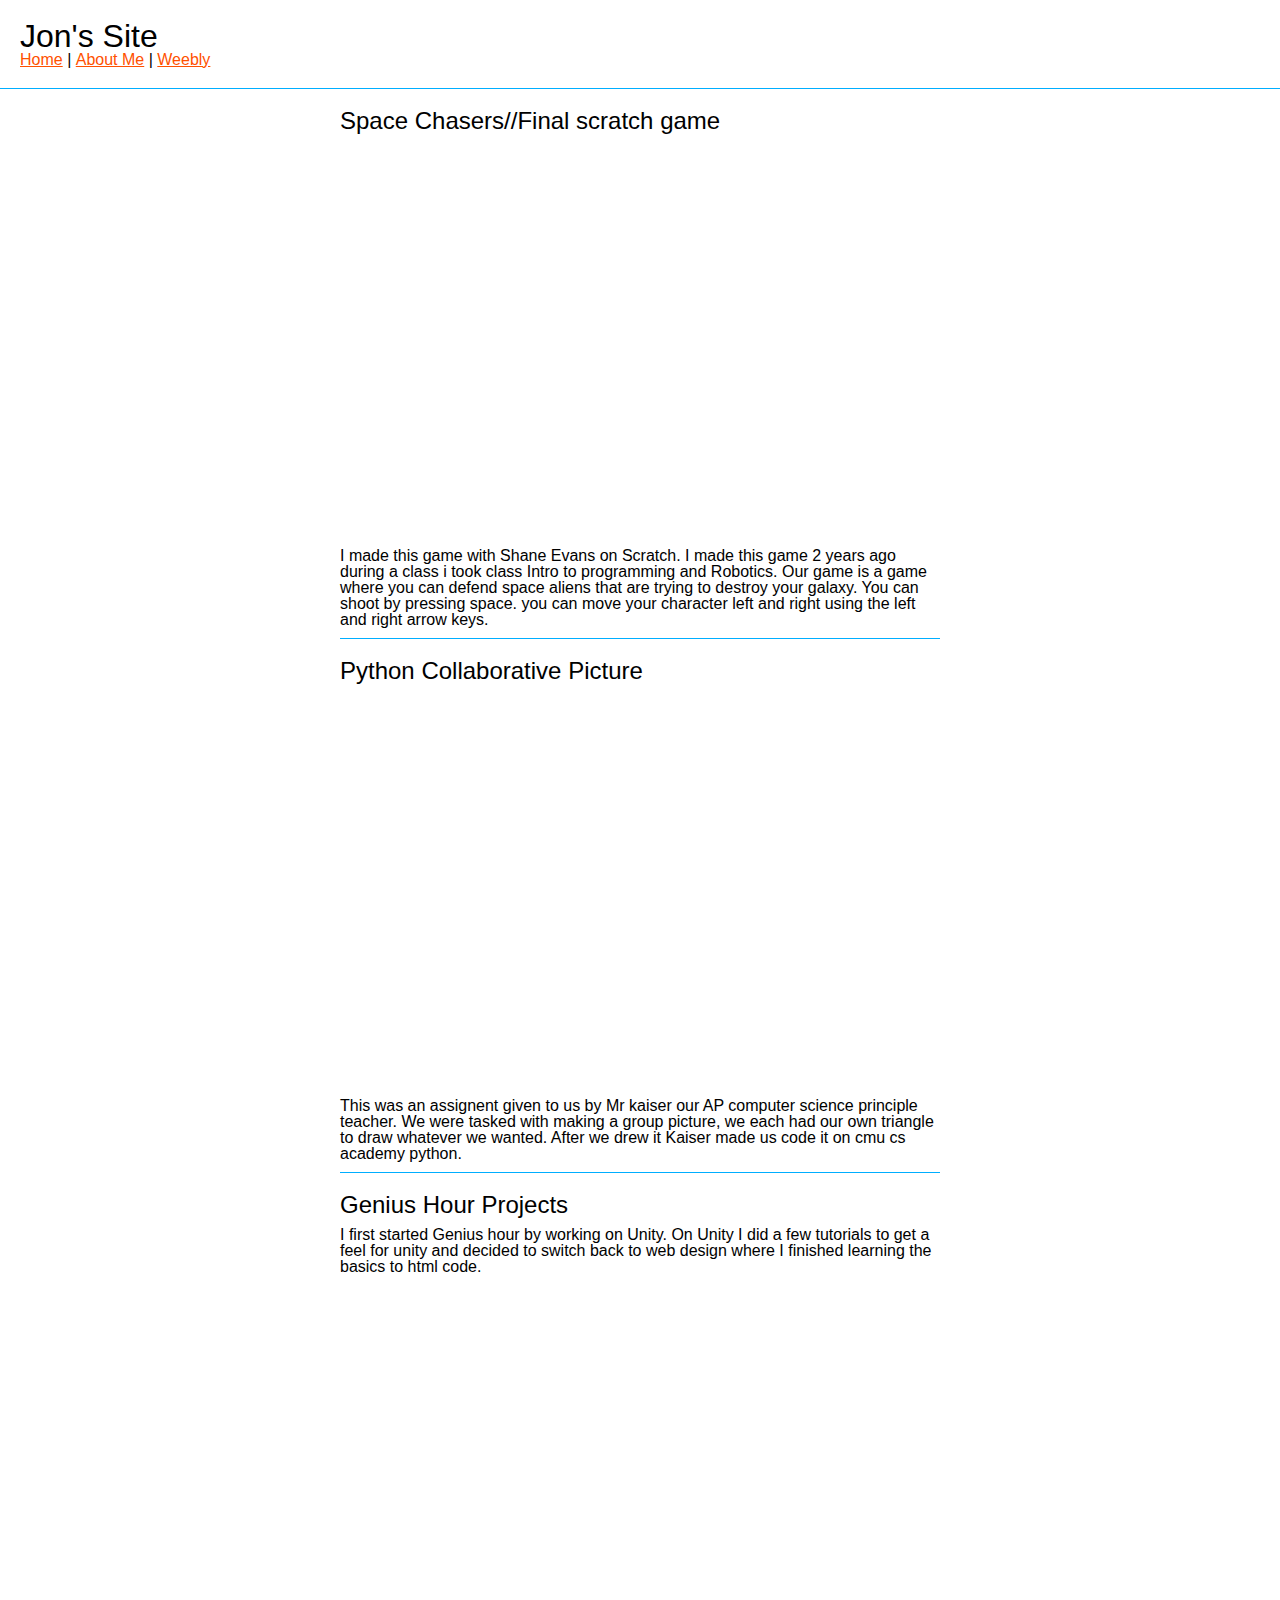
<file: index.html>
<!DOCTYPE html>
<html>
  <head>
    <meta charset="utf-8"/>
    <meta name="viewport" content="width=device-width">
    <link rel="shortcut icon" type="image/x-icon" href="favicon.ico">
    <title>Jon's Projects</title>
    <link href="reset.css" rel="stylesheet" type="text/css" />
    <link href="style.css" rel="stylesheet" type="text/css" />
  </head>
  <body>
   <header>
     <h1>Jon's Site</h1>
     <nav>
      <ul>
      <li><a href="index.html">Home</a></li>
      <li>|</li>
      <li><a href="aboutme.html">About Me</a></li>
      <li>|</li>
      <li><a href="https://jon1703.weebly.com/">Weebly</a></li>
        </ul>
      </nav>
    </header> 

    <div id="project-container">
      <div class="project">
        <h2>Space Chasers//Final scratch game</h2>
        <iframe allowtransparency="true" width="485" height="402" src="//scratch.mit.edu/projects/embed/246335423/?autostart=false" frameborder="0" allowfullscreen></iframe>
        
        <p>I made this game with Shane Evans on Scratch. I made this game 2 years ago during a class i took class Intro to programming and Robotics. Our game is a game where you can defend space aliens that are trying to destroy your galaxy. You can shoot by pressing space. you can move your character left and right using the left and right arrow keys.</p>
        <div class="clear"></div>
        </div>
      
      <div class="project">
        <h2>Python Collaborative Picture</h2>
        <iframe allowtransparency="true" width="485" height="402" src="https://academy.cs.cmu.edu/sharing/goldShark3561" frameborder="0" allowfullscreen></iframe></a>
        <p>This was an assignent given to us by Mr kaiser our AP computer science principle teacher. We were tasked with making a group picture, we each had our own triangle to draw whatever we wanted. After we drew it Kaiser made us code it on cmu cs academy python.</p>
        <div class="clear"></div>
        </div>
      
      <div class="project">
        <h2>Genius Hour Projects</h2>
        <p>I first started Genius hour by working on Unity. On Unity I did a few tutorials to get a feel for unity and decided to switch back to web design where I finished learning the basics to html code.</p>
        <iframe id='webgl_iframe' frameborder="0" allow="autoplay; fullscreen; vr" allowfullscreen="" allowvr=""
    mozallowfullscreen="true" src="https://connect.unity3dusercontent.com/webgl/b37f9641-cb3d-49a0-abd4-c9f475acd6e2?screenshot=false&embedType=embed"  width="810"
    height="640" onmousewheel="" webkitallowfullscreen="true">This is one of the karting tutorials i did.</iframe>
  </body>
</html>
</file>
<file: style.css>
body {
 font-family: sans-serif;
}

a {
  color: rgb(255, 81, 0);
}

a:hover {
  color: #00AEFF;
}

.clear{
  clear: both;
}
header {
  margin-bottom: 20px;
  padding: 20px;
  border-bottom: 1px solid rgb(0, 174, 255);
}

header h1 {
  font-size: 2em;
}

header nav ul li {
  display: inline;
}

#project-container, #aboutme {
  margin: 0 auto; 
  width:90%;
  max-width: 600px;
}
.project {
  margin-bottom: 20px;
  padding-bottom: 10px;
  border-bottom: 1px solid rgb(0, 174, 255);
}

.project img, #aboutme img {
  width: 250px;
  float: left;
  margin-right: 10px;
  margin-bottom: 10px;
}

.project h2, #aboutme h2 {
  font-size: 1.5em;
  margin-bottom: 10px;
}
</file>
